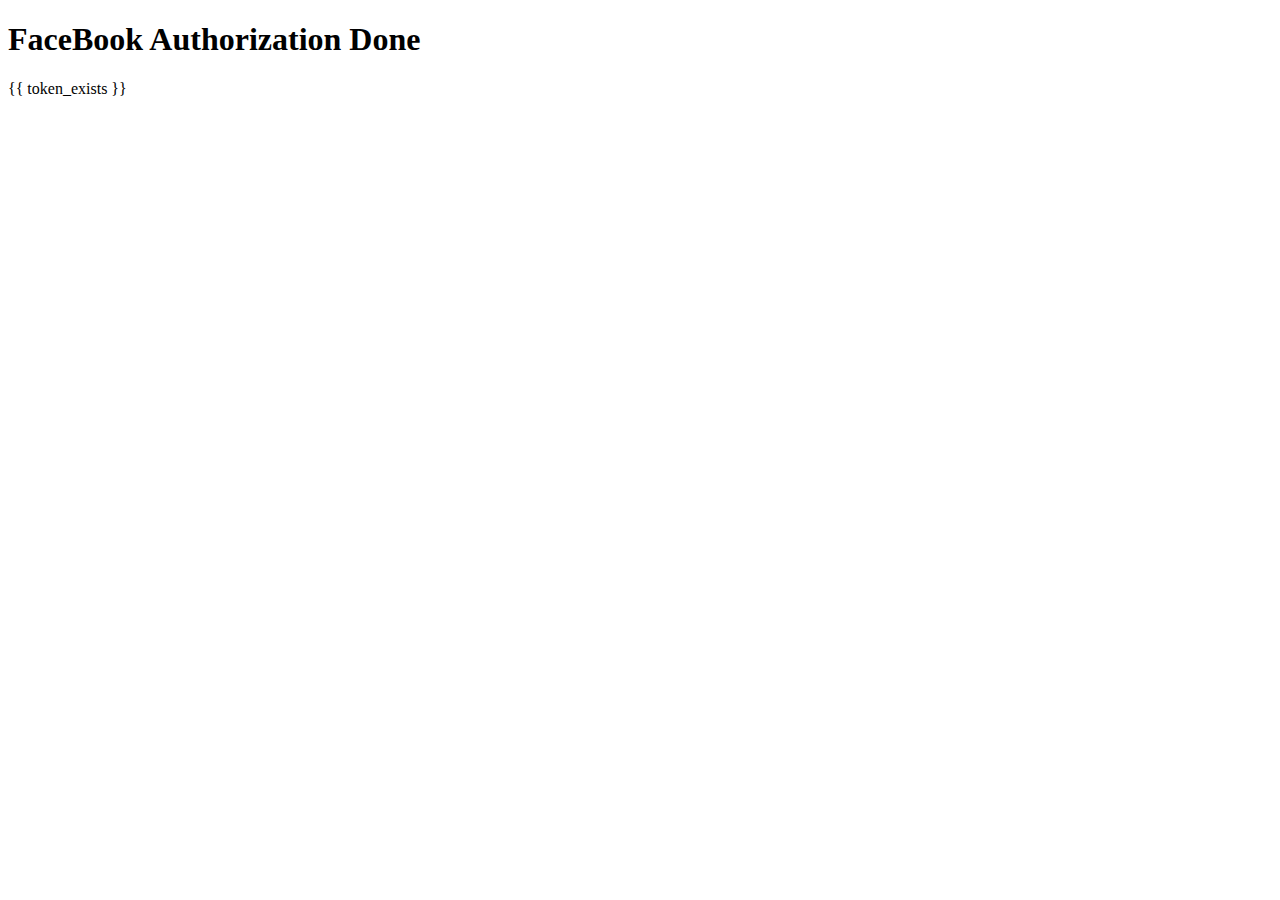
<file: templates/confirm.html>
<!DOCTYPE html>
<html lang="en">
<head>
  <meta charset="utf-8">
  <meta http-equiv="X-UA-Compatible" content="IE=edge">
  <title>Confirm FaceBook Authorization</title>
  <meta name="description" content="">
  <meta name="viewport" content="width=device-width, initial-scale=1.0">
  <link rel="stylesheet" href="">
</head>
<body>
  <h1>FaceBook Authorization Done</h1>
  <p>
    {{ token_exists }}
  </p>
  <script src="" async defer></script>
</body>
</html>
</file>
